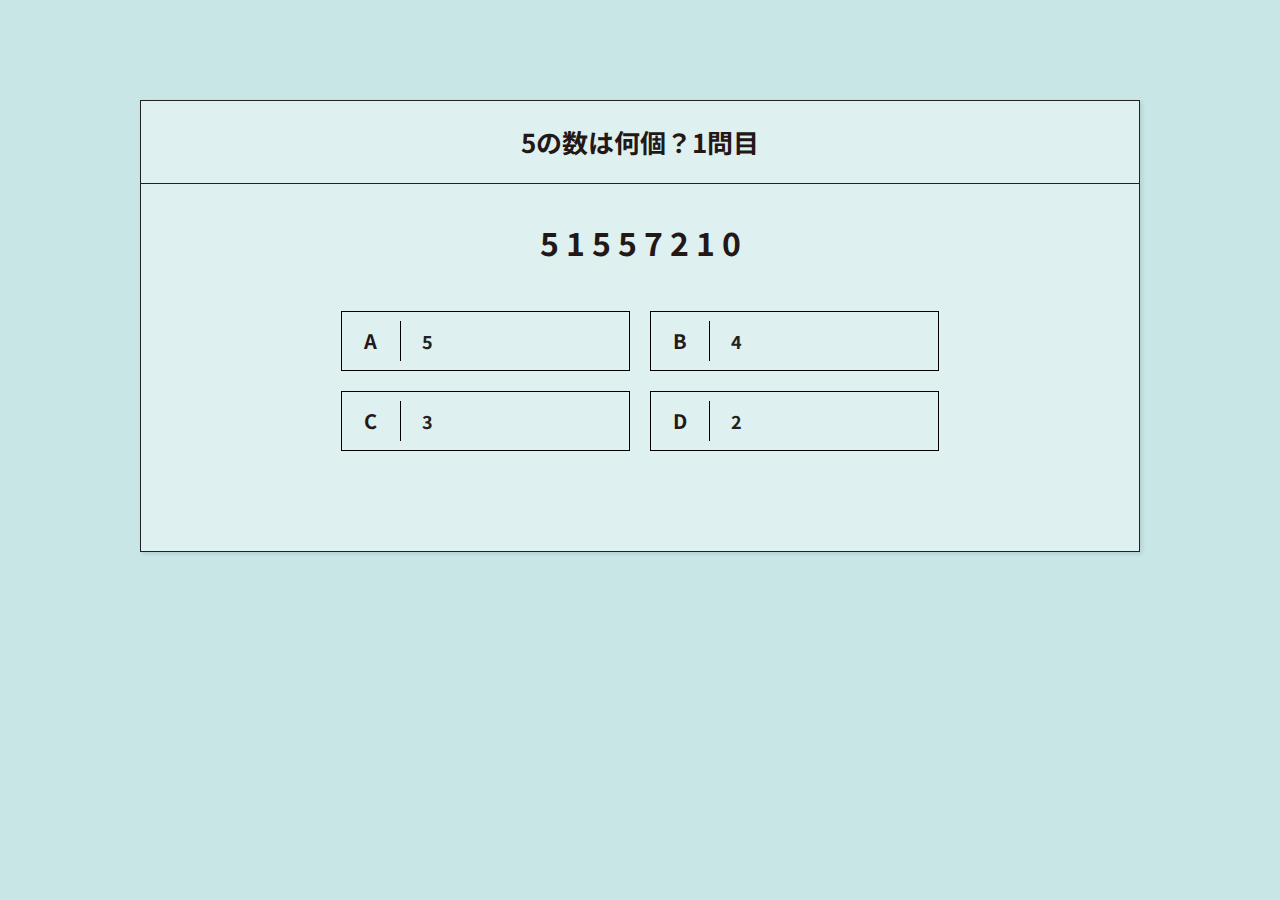
<file: count.html>
<!DOCTYPE html>
<html lang="en">
<head>
    <meta charset="utf-8">
    <meta name="format-detection" content="telephone=no">
    <meta name="viewport" content="width=device-width">

    <title>game</title>

    <meta property="og:type" content="article" />
    <link rel="stylesheet" type="text/css" href="style/count.css">
</head>
<body>
<main class="quiz">
    <div class="inner-block">
   
      <div class="quiz-content">
   
        <div class="finish">
          <div class="score-wrap">
            <span class="score">0</span>
            <span class="ja">点</span>
            <span class="full">／50点</span>
          </div>
          <a href="/" class="goback-button">最初からやり直す</a>
        </div>
   
        <div class="quiz-question-number"></div>
        <h2 class="quiz-question"></h2>
   
        <ul class="quiz-answer">
          <li>
          <label class="quiz-button button01">
            <input name="radio" type="radio" value="">
            <span class="quiz-text01"></span>
          </label>
          </li>
          <li>
            <label class="quiz-button button02">
              <input name="radio" type="radio" value="">
              <span class="quiz-text02"></span>
            </label>
          </li>
          <li>
            <label class="quiz-button button03">
              <input name="radio" type="radio" value="">
              <span class="quiz-text03"></span>
            </label>
          </li>
          <li>
            <label class="quiz-button button04">
              <input name="radio" type="radio" value="">
              <span class="quiz-text04"></span>
            </label>
          </li>
        </ul>
      </div>
    </div>
  </main>
  <script src="javascript/jquery-3.6.0.min.js"></script>
  <script src="javascript/count.js"></script>
</body>
</html>
</file>
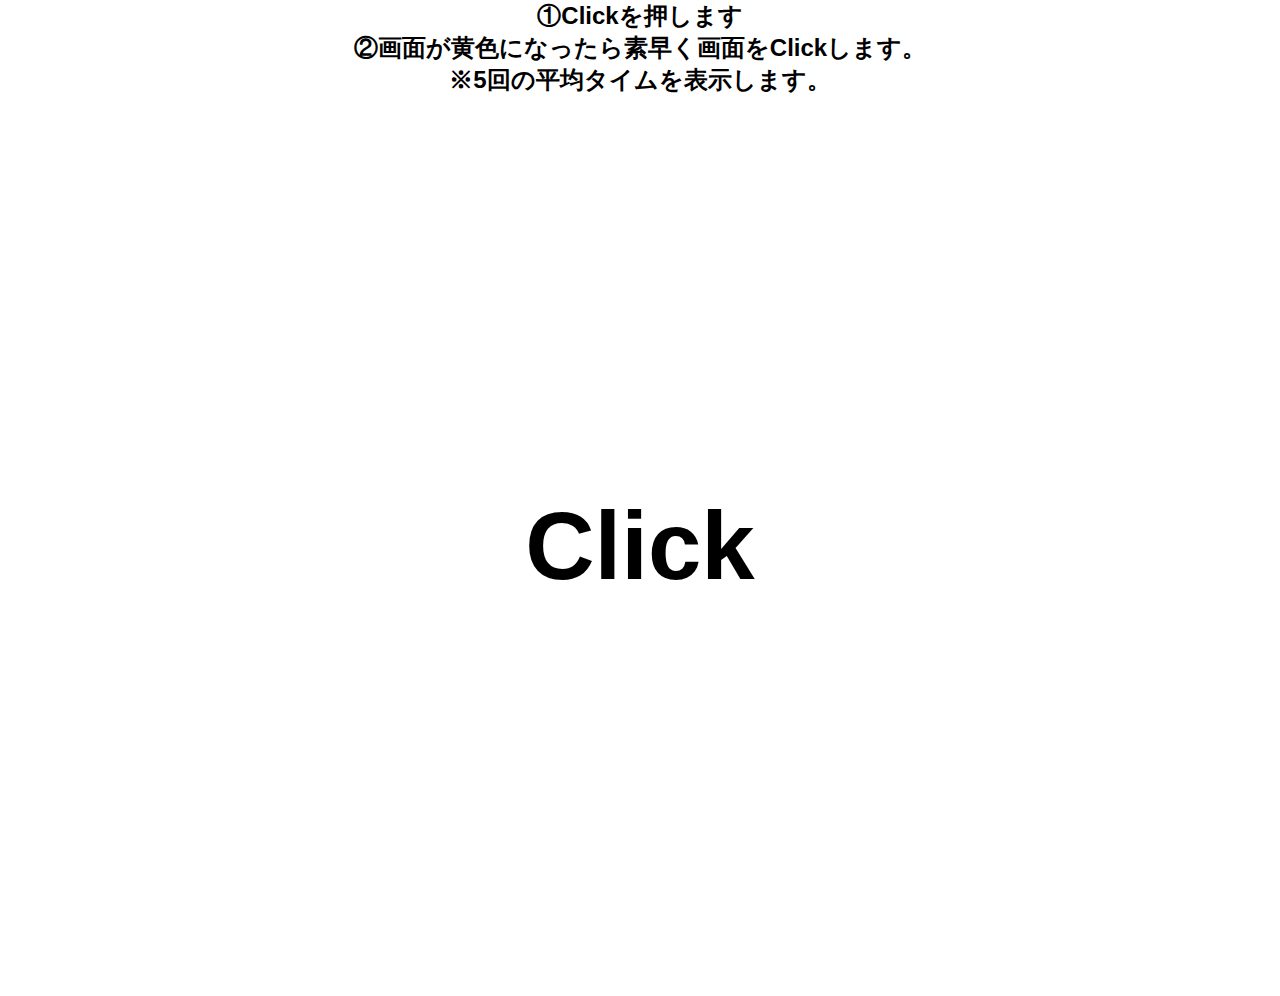
<file: hansha.html>
<!DOCTYPE html>
<html lang="ja">
<head>
    <meta charset="UTF-8">
    <meta name="viewport" content="width=device-width, initial-scale=1.0">
    <title>reaction time</title>
    <link rel="stylesheet" href="style/hansha.css">
</head>
<body>
    <h2 style="text-align:center"ルール説明<br>①Clickを押します<br>②画面が黄色になったら素早く画面をClickします。<br>※5回の平均タイムを表示します。</h2>
    <div>
        <p class="mainsub"></p>
        <p class="average"></p>
        <ul></ul>
        <p class="main">Click</p>
        <p class="back"></p>
    </div>
    
    <script src="javascript/hansha.js"></script>

   </body>
</html>
</file>
<file: style/count.css>
@charset "UTF-8";
@import url("https://fonts.googleapis.com/css2?family=Noto+Sans+JP:wght@400;500;700&family=Noto+Serif+JP:wght@500&display=swap");
/* -----------------------------------------------
* Plugins エントリーポイント
-------------------------------------------------- */
/*------------------------------------------------------------------------------
  reset PC
------------------------------------------------------------------------------*/
html,
input,
textarea,
select,
button {
  font-family: "Noto Sans JP", "游ゴシック体", YuGothic, "游ゴシック", "Yu Gothic", "メイリオ", Meiryo, sans-serif;
  font-weight: 400;
  font-size: 16px;
}

html {
  color: #231815;
  background: #fff;
  font-size: 16px;
  line-height: 1.6;
  word-break: break-all;
  line-break: strict;
}

body {
  background: #fff;
  margin: 0;
}

*,
*::before,
*::after {
  -webkit-box-sizing: border-box;
          box-sizing: border-box;
}

img {
  border: 0;
  margin: 0;
  vertical-align: top;
  max-width: 100%;
}

p {
  margin: 0;
  padding: 0;
  overflow-wrap: break-word;
  word-wrap: break-word;
}

a {
  color: #000;
  text-decoration: none;
}

input,
select,
textarea,
button {
  margin: 0;
  padding: 0;
  background: none;
  border: none;
  border-radius: 0;
  outline: none;
  -webkit-appearance: none;
     -moz-appearance: none;
          appearance: none;
}

select::-ms-expand {
  display: none;
}

textarea {
  resize: vertical;
}

::-webkit-input-placeholder {
  color: #ccc;
}

:-ms-input-placeholder {
  color: #ccc;
}

::-ms-input-placeholder {
  color: #ccc;
}

::-moz-placeholder {
  color: #ccc;
}

::placeholder {
  color: #ccc;
}

button {
  border: none;
  cursor: pointer;
}

label {
  cursor: pointer;
}

table {
  border-collapse: collapse;
}

ul,
ol {
  list-style: none;
  margin: 0;
  padding: 0;
}

h1,
h2,
h3,
h4,
h5,
h6 {
  font-size: 14px;
  font-weight: 500;
  margin: 0;
  padding: 0;
}

main {
  display: block;
}

.inner-block {
  position: relative;
  width: calc(100% - 60px);
  margin: 0 auto;
}

#wrapper {
  position: relative;
}

dl,
dt,
dd {
  padding: 0;
  margin: 0;
}
@font-face {
  src: url(../font/MaboroshinoNijimiMincho.otf) format("opentype");
  font-family: "nijimi";
  font-weight: 400;
  font-display: swap;
}
.c-svg {
  display: inline-block;
  fill: currentColor;
  vertical-align: top;
}

.ib {
  display: inline-block;
}

/*------------------------------------------------------------------------------
  reset SP
------------------------------------------------------------------------------*/
/* -----------------------------------------------
* Modules エントリーポイント
-------------------------------------------------- */
/* -----------------------------------------------
* quiz Module
* quizページ用
-------------------------------------------------- */
.quiz {
  min-height: 100vh;
  padding: 100px 0;
  /*ここで背景の色を変更できます。*/
  background: rgb(200, 230, 230);
}

.quiz-content {
  border: 1px solid #222;
  background-color: rgba(255, 255, 255, 0.4);
  -webkit-box-shadow: 2px 2px 4px rgba(0, 0, 0, 0.1);
          box-shadow: 2px 2px 4px rgba(0, 0, 0, 0.1);
  position: relative;
}

.quiz-question-number {
  text-align: center;
  font-size: 26px;
  font-weight: bold;
  border-bottom: 1px solid #222;
  padding: 20px;
}

.quiz-question {
  font-size: 32px;
  font-weight: bold;
  line-height: 1.8;
  margin-bottom: 40px;
  position: relative;
  text-align: center;
}

.quiz-answer {
  display: grid;
  position: relative;
}
.quiz-answer::before {
  position: absolute;
  width: 200px;
  height: 200px;
  font-size: 200px;
  opacity: 0.7;
  top: -40px;
  left: 0;
  right: 0;
  margin: auto;
  font-weight: bold;
  line-height: 1;
  text-align: center;
  z-index: 2;
  pointer-events: none;
}
.quiz-answer.is-correct .checked {
  background: #ffb3b3;
}
.quiz-answer.is-correct::before {
  content: "〇";
  color: #ffb3b3;
  opacity: 0.5;
}
.quiz-answer.is-incorrect .checked {
  background: #b3c7ff;
}
.quiz-answer.is-incorrect::before {
  content: "×";
  color: #b3c7ff;
}
.quiz-answer li {
  position: relative;
}
.quiz-answer li label {
  color: #222;
  display: block;
  margin: 0 auto;
  height: 60px;
  display: -webkit-box;
  display: -webkit-flex;
  display: -ms-flexbox;
  display: flex;
  -webkit-box-align: center;
  -webkit-align-items: center;
      -ms-flex-align: center;
          align-items: center;
  width: 100%;
  padding: 4px 20px 4px 80px;
  font-weight: bold;
  font-size: 18px;
  line-height: 1.16;
  position: relative;
  -webkit-transition: 0.3s ease-in-out;
  transition: 0.3s ease-in-out;
  border: 1px solid #000;
  white-space: pre-wrap;
}
.quiz-answer li label:hover {
  background-color: rgba(0, 0, 0, 0.1);
}
.quiz-answer li label.is-checked {
  pointer-events: none;
}
.quiz-answer li::after {
  position: absolute;
  text-align: center;
  font-size: 20px;
  font-weight: bold;
  content: "";
  width: 60px;
  height: 40px;
  display: -webkit-box;
  display: -webkit-flex;
  display: -ms-flexbox;
  display: flex;
  -webkit-box-align: center;
  -webkit-align-items: center;
      -ms-flex-align: center;
          align-items: center;
  -webkit-box-pack: center;
  -webkit-justify-content: center;
      -ms-flex-pack: center;
          justify-content: center;
  top: 0;
  bottom: 0;
  left: 0;
  margin: auto;
  z-index: 1;
  pointer-events: none;
  border-right: 1px solid #000;
}
.quiz-answer li:nth-child(1)::after {
  content: "A";
}
.quiz-answer li:nth-child(2)::after {
  content: "B";
}
.quiz-answer li:nth-child(3)::after {
  content: "C";
}
.quiz-answer li:nth-child(4)::after {
  content: "D";
}

.finish {
  display: none;
  text-align: center;
  position: absolute;
  width: 100%;
  height: 100%;
  top: 0;
  left: 0;
  -webkit-box-align: center;
  -webkit-align-items: center;
      -ms-flex-align: center;
          align-items: center;
  -webkit-box-pack: center;
  -webkit-justify-content: center;
      -ms-flex-pack: center;
          justify-content: center;
  -webkit-box-orient: vertical;
  -webkit-box-direction: normal;
  -webkit-flex-direction: column;
      -ms-flex-direction: column;
          flex-direction: column;
  background-color: rgba(0, 0, 0, 0.6);
  z-index: 3;
}
.finish.is-show {
  display: -webkit-box;
  display: -webkit-flex;
  display: -ms-flexbox;
  display: flex;
}
.finish .score-wrap {
  text-align: center;
  color: #fff;
}
.finish .score-wrap .score {
  font-size: 80px;
  font-weight: bold;
}
.finish .score-wrap .ja {
  font-size: 34px;
}
.finish .score-wrap .full {
  font-size: 24px;
}
.finish .goback-button {
  font-size: 14px;
  color: #fff;
  margin-top: 30px;
  display: inline-block;
}

/* -----------------------------------------------
* Page エントリーポイント
-------------------------------------------------- */

@media only screen and (min-width: 751px) {
  .inner-block {
    max-width: 1000px;
  }
  .sp {
    display: none !important;
  }
  a[href^="tel:"] {
    pointer-events: none;
  }
  a,
a::before,
a::after,
button {
    -webkit-transition: 0.3s ease-in-out;
    transition: 0.3s ease-in-out;
  }
  .quiz-question {
    padding: 30px 20vw 0px;
  }
  .quiz-answer {
    grid-template-columns: repeat(2, 1fr);
    gap: 20px;
    padding: 0 10vw 60px;
  }
}

@media only screen and (max-width: 750px) {
  body {
    font-size: 14px;
    position: relative;
    -webkit-appearance: none;
    -webkit-text-size-adjust: 100%;
  }
  .outer-block {
    min-width: 320px;
  }
  .inner-block {
    padding: 0 15px;
    width: auto;
  }
  #wrapper {
    min-width: 320px;
    position: relative;
    overflow: hidden;
  }
  input[type=submit] {
    -webkit-text-size-adjust: 100%;
  }
  input,
select,
textarea {
    font-size: 16px !important;
  }
  .pc {
    display: none !important;
  }
  .quiz {
    padding: 70px 0;
  }
  .quiz-content {
    padding: 40px 30px 60px;
  }
  .quiz-question-number {
    font-size: 16px;
    padding: 0 20px 20px;
  }
  .quiz-question {
    padding-top: 20px;
    font-size: 20px;
    line-height: 1.7;
    margin-bottom: 20px;
  }
  .quiz-answer {
    grid-template-columns: repeat(1, 1fr);
    padding: 0;
    gap: 8px;
  }
  .quiz-answer::before {
    top: 0;
    width: 200px;
    height: 200px;
    font-size: 200px;
  }
  .quiz-answer li label {
    font-size: 14px;
    height: 44px;
  }
  .quiz-answer li::after {
    top: 2px;
    left: 14px;
    width: 32px;
    height: 27px;
  }
}

@media only screen and (min-width: 1000px) {
  .quiz-question {
    padding: 30px 200px 0px;
  }
  .quiz-answer {
    padding: 0 200px 100px;
  }
}
</file>
<file: style/hansha.css>
*{
    margin: 0;
    user-select: none;
    font-weight: bold;
    font-family: Arial, Helvetica, sans-serif;
}
html, body, div{
    height: 100%;
}
div{
    width: 100%;
    position: relative;
    cursor: pointer;
}
.main{
    font-size: 96px;
    position: absolute;
    top: 50%;
    left: 50%;
    transform: translate(-50%, -50%);
    -webkit-transform: translate(-50%, -50%);
    -ms-transform: translate(-50%, -50%);
}
.mainsub{
    font-size: 24px;
    position: absolute;
    top: 40%;
    left: 50%;
    transform: translate(-50%, -50%);
    -webkit-transform: translate(-50%, -50%);
    -ms-transform: translate(-50%, -50%);
}
.back{
    font-size: 48px;
    color: cadetblue;
    margin: 50px;
    position: absolute;
    right: 0;
    bottom: 0;
}
.average{
    font-size: 24px;
    padding: 10px;
}
span{
    padding: 10px;
}
ul{
    padding: 0;
    list-style: none;
}
li{
    display: block;
    font-size: 30px;
    width: 33%;
    padding: 1px;
    margin: 0 10px;
}
</file>
